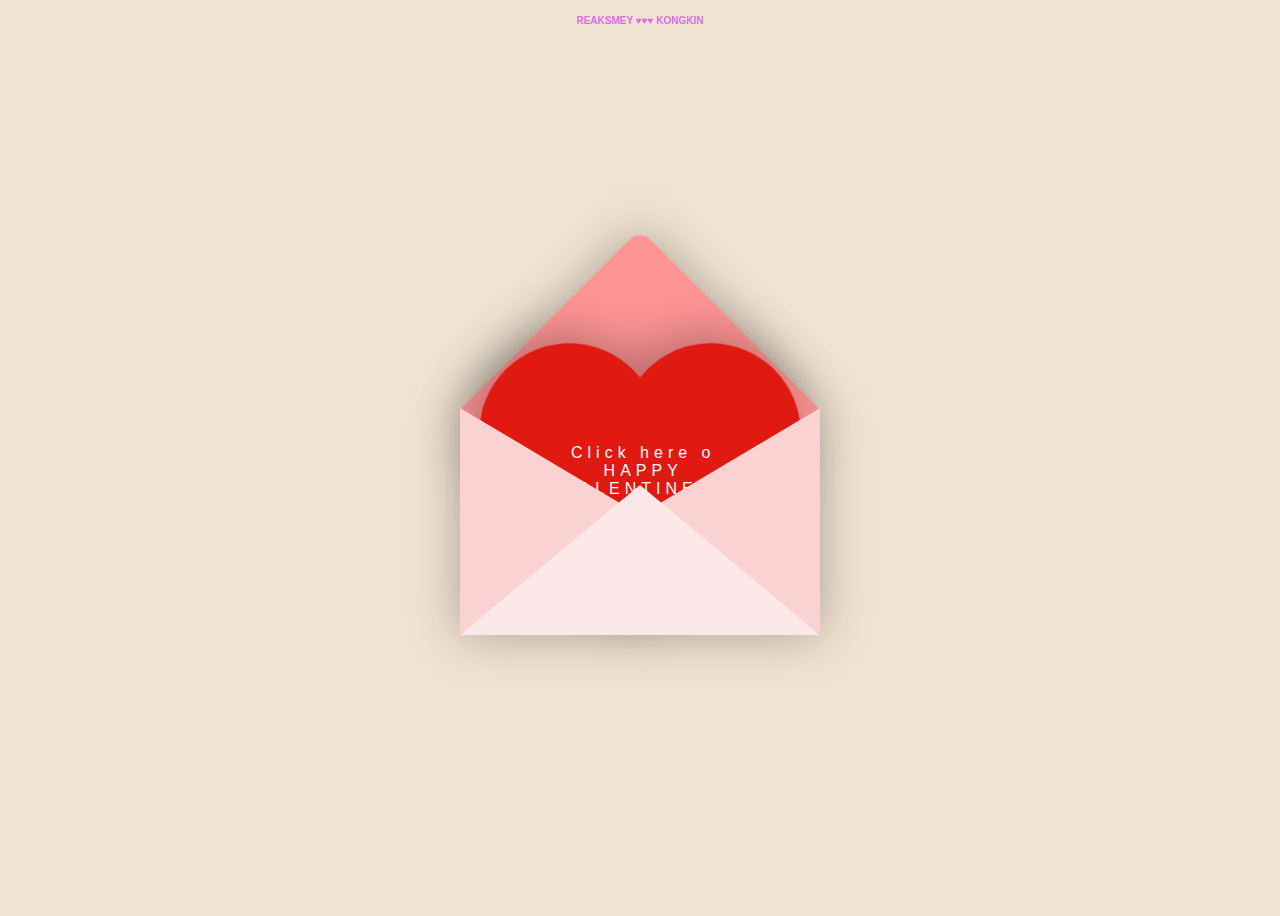
<file: index.html>
<!DOCTYPE html>
<html lang="en">
<head>
  <meta charset="UTF-8">

  <meta name="viewport" content="width=device-width, initial-scale=1.0">

  <title>Valentine's day Reaksmey and KongkinCarta de San Valentín novia encoded</title>
  <link rel="stylesheet" href="https://cdnjs.cloudflare.com/ajax/libs/font-awesome/5.15.4/css/all.min.css">
  <link rel="stylesheet" href="./style.css">
  <!-- <link href="https://cdn.jsdelivr.net/npm/bootstrap@5.0.2/dist/css/bootstrap.min.css" rel="stylesheet" integrity="sha384-EVSTQN3/azprG1Anm3QDgpJLIm9Nao0Yz1ztcQTwFspd3yD65VohhpuuCOmLASjC" crossorigin="anonymous"> -->
</head>
<body>
<div class="valentines-day">
  <div class="envelope"></div>
  <div class="heart"></div>
  <div class="text">Click here o <br>HAPPY <br>VALENTINE'S<br>DAY! O SML </div>
  <div class="front"></div>
</div>

<div id="card">
  <div class="side one">
    <!-- <i class="fas fa-heart"></i>
    <i class="fas fa-heart"></i> -->
    <!-- <div class="heart-shape">
        <img src="me.jpg" alt="">
    </div>
    <div class="heart-shape">
        <img src="momo.jpg" alt="">
    </div>
    <div class="heart-shape">
        <img src="babe.jpg" alt="">
    </div> -->

    <div class="heart-shape2">
        <img src="pinkus.jpg"  alt="">
    </div>
    
  </div>
  <div class="side two">
   
    <p class="bokor" >ជូនចំពោះអូនរស្មីបេះដូងបង,</p>
    <p class="kh" >បងជូនពរអូនក្នុងឱកាសថ្ងៃនៃក្ដីស្រឡាញ់ឆ្នាំនេះ សូមឲ្យអូនស្រឡាញ់បងច្រើនៗ។ 
        គិតចាប់តាំងពីថ្ងៃដែលយើងស្រឡាញ់គ្នាមក បងមិនដែលគិតទេថាបងនឹងមានថ្ងៃខិតខំប្រឹងទាំងយប់ ទាំងថ្ងៃដើម្បីមនុស្សដែលខ្លួនស្រឡាញ់បែបនេះនោះទេ។ 
        ពេលវេលាពិតជាដើរលឿនខ្លាំងណាស់ វាហាក់ដូចជាពួកយើងទើបតែស្គាល់គ្នាស្រឡាញ់គ្នាអញ្ចឹង ប៉ុន្តែយើងស្គាល់គ្នាជិតមួយឆ្នាំហើយ ហើយក៏ជិតដល់ថ្ងៃខួបគម្រប់នៃក្ដីស្រឡាញ់របស់យើងទាំងពីរមួយឆ្នាំដែរ។ 
        បងពិតជាចង់មានពេលវេលានៅក្បែរអូន ចំណាយពេលជាមួយអូនខ្លាំងណាស់ បងសង្ឃឹមថាថ្ងៃខួបយើង យើងនឹងជុំគ្នាញ៉ាំអីជុំគ្នា រួមទាំងអាក្បាលខូចតូម៉ូដែរ។ 
        បងកាន់តែចង់ឲ្យដល់ថ្ងៃដែលយើងទាំងពីរ កាន់ដៃគ្នាឲ្យចាស់ទុំដឹងលឺ រួមទាំងថ្ងៃជ័យរបស់យើងផងដែរ។ បងពិតជាចង់ចំណាយពេលវេលារបស់បងរស់នៅជាមួយអូនដល់ចាស់កោងខ្នងខ្លាំងណាស់។ បងអរគុណអូនខ្លាំងណាស់ ដែលចូលមកក្នុងជីវិតរបស់បង បងស្រឡាញ់អូន</p>
    
     <h2 class="niroth">រស្មី ♥ គង់គីន</h2>
  </div>
</div>

<div class='made-with-love'>
  REAKSMEY
   <span>♥♥♥</span>
  KONGKIN

    <a class="ml-onclick-form" href="javascript:void(0)" onclick="ml('show', 'ixoftQ', true)"></a>
</div>
<script src='https://cdnjs.cloudflare.com/ajax/libs/jquery/3.2.1/jquery.min.js'></script>
<script src="./script.js"></script>

</body>
</html>
</file>
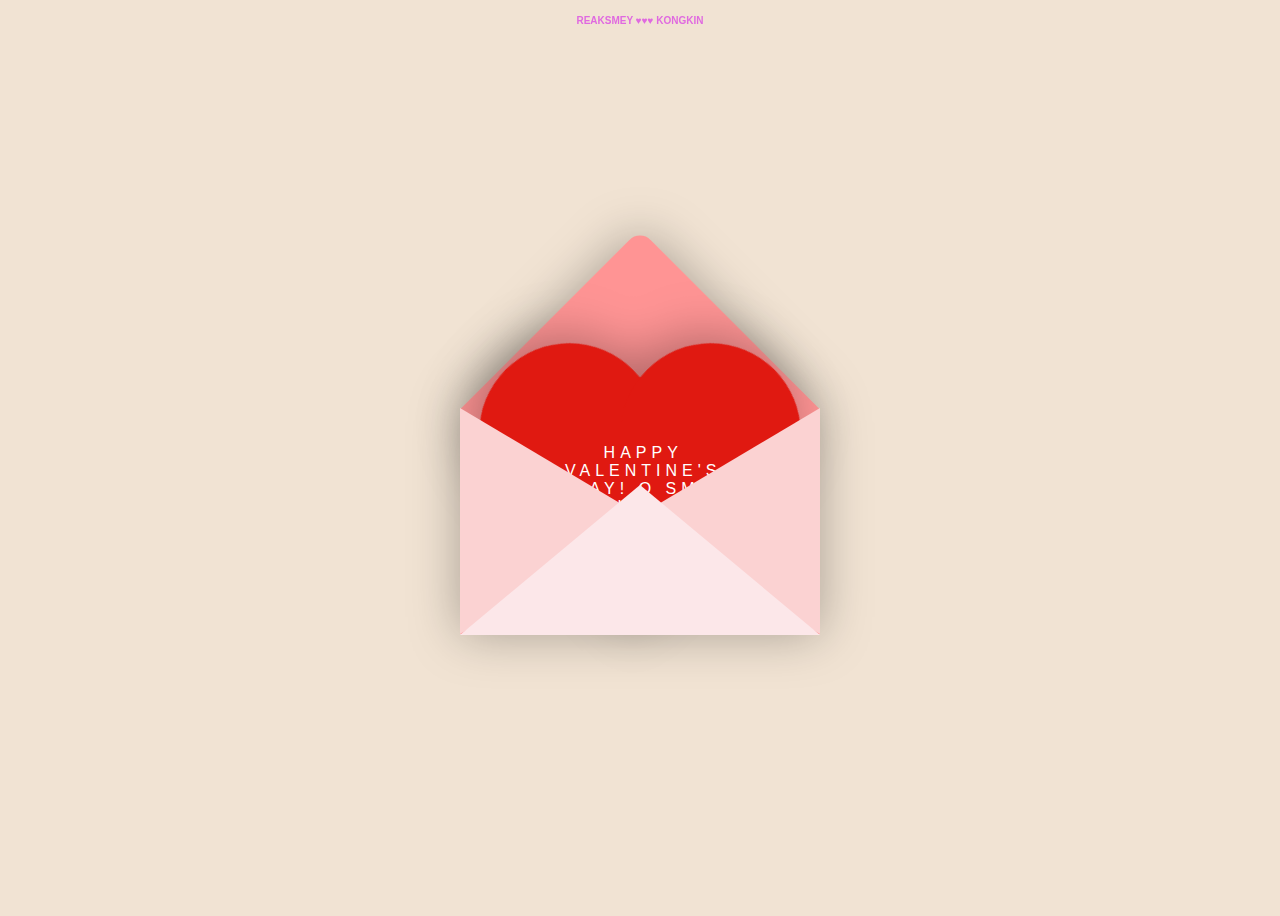
<file: Valentine/index.html>
<!DOCTYPE html>
<html lang="en">
<head>
  <meta charset="UTF-8">

  <meta name="viewport" content="width=device-width, initial-scale=1.0">

  <title>Carta de San Valentín novia encoded</title>
  <link rel="stylesheet" href="https://cdnjs.cloudflare.com/ajax/libs/font-awesome/5.15.4/css/all.min.css">
  <link rel="stylesheet" href="./style.css">
</head>
<body>
<div class="valentines-day">
  <div class="envelope"></div>
  <div class="heart"></div>
  <div class="text">HAPPY <br>VALENTINE'S <br>DAY! O SML<br>Click here o </div>
  <div class="front"></div>
</div>

<div id="card">
  <div class="side one">
    <!-- <i class="fas fa-heart"></i>
    <i class="fas fa-heart"></i> -->
    <!-- <div class="heart-shape">
        <img src="me.jpg" alt="">
    </div>
    <div class="heart-shape">
        <img src="momo.jpg" alt="">
    </div>
    <div class="heart-shape">
        <img src="babe.jpg" alt="">
    </div> -->

    <div class="heart-shape2">
        <img src="pinkus.jpg"  alt="">
    </div>
    
  </div>
  <div class="side two">
   
    <p style="font-family: Khmer OS Bokor;">ជូនចំពោះអូនរស្មីបេះដូងបង,</p>
    <p style="font-family: Kh Chheurkach Baphnom; font-size: 11pt;">បងជូនពរអូនក្នុងឱកាសថ្ងៃនៃក្ដីស្រឡាញ់ឆ្នាំនេះឲ្យអូនស្រឡាញ់បងច្រើនៗ។ 
        គិតចាប់តាំងពីថ្ងៃដែលយើងស្រឡាញ់គ្នាមក បងមិនដែលគិតទេថាបងនឹងមានថ្ងៃខិតខំប្រឹងទាំងយប់ ទាំងថ្ងៃដើម្បីមនុស្សដែលខ្លួនស្រឡាញ់បែបនេះនោះទេ។ 
        ពេលវេលាពិតជាដើរលឿនខ្លាំងណាស់ វាហាក់ដូចជាពួកយើងទើបតែស្គាល់គ្នាស្រឡាញ់គ្នាអញ្ចឹង ប៉ុន្តែយើងស្គាល់គ្នាជិតមួយឆ្នាំហើយ ហើយក៏ជិតដល់ថ្ងៃខួបគម្រប់នៃក្ដីស្រឡាញ់របស់យើងទាំងពីរមួយឆ្នាំដែរ។ 
        បងពិតជាចង់មានពេលវេលានៅក្បែរអូន ចំណាយពេលជាមួយអូនខ្លាំងណាស់ បងសង្ឃឹមថាថ្ងៃខួបយើង យើងនឹងជុំគ្នាញ៉ាំអីជុំគ្នា រួមទាំងអាក្បាលខូចតូម៉ូដែរ។ 
        បងកាន់តែចង់ឲ្យដល់ថ្ងៃដែលយើងទាំងពីរ កាន់ដៃគ្នាឲ្យចាស់ទុំដឹងលឺ រួមទាំងថ្ងៃជ័យរបស់យើងផងដែរ។ បងពិតជាចង់ចំណាយពេលវេលារបស់បងរស់នៅជាមួយអូនដល់ចាស់កោងខ្នងខ្លាំងណាស់។ បងអរគុណអូនខ្លាំងណាស់ ដែលចូលមកក្នុងជីវិតរបស់បង បងស្រឡាញ់អូន</p>
    
     <h2 style="font-family: Khmer OS Niroth; font-size: 25pt;">រស្មី ♥ គង់គីន</h2>
  </div>
</div>

<div class='made-with-love'>
  REAKSMEY
   <span>♥♥♥</span>
  KONGKIN

    <a class="ml-onclick-form" href="javascript:void(0)" onclick="ml('show', 'ixoftQ', true)"></a>
</div>
<script src='https://cdnjs.cloudflare.com/ajax/libs/jquery/3.2.1/jquery.min.js'></script>
<script src="./script.js"></script>

</body>
</html>
</file>
<file: style.css>
@import url('https://fonts.googleapis.com/css?family=Sacramento');

*{
    top: 0px;
}

@font-face {
    font-family: Kh Chheurkach Baphnom; /* Define the first custom font */
    src: url('KhChheurkachBaphnom.ttf') format('truetype'); /* Path to the first TTF file */
  }
  
  @font-face {
    font-family: Khmer OS Bokor; /* Define the second custom font */
    src: url('KhmerOSBokorRegular.ttf') format('truetype'); /* Path to the second TTF file */
  }
  @font-face {
    font-family: Khmer OS niroth; /* Define the second custom font */
    src: url('KhmerOSNirothRegular.ttf') format('truetype'); /* Path to the second TTF file */
  }

  p.bokor{
    font-family: Khmer OS Bokor;
  }

  p.kh{
    font-family: Kh Chheurkach Baphnom;
  }

  h2.niroth{
    font-family: Khmer OS niroth;
  }

#card {
    width: 90%; /* Adjusted width for smaller screens */
    max-width: 800px; /* Added max-width to maintain layout on larger screens */
    height: 500px;
    margin: 5em auto; /* Initial margin for centering */
    position: fixed;
 /* Center horizontally */
    transform: translate(-50%, -50%); /* Center the card both horizontally and vertically */
    display: flex;
    visibility: hidden;
  }
  
  /* Adjust card size for small screens */
  @media only screen and (max-width: 2048px) {
    #card {
      height: auto; /* Allow the height to adjust automatically */
      margin: 2em auto; /* Adjust margin for centering */
    }
    p.bokor{
        font-size: 13pt !important;
    }
    p.kh{
        font-size: 10pt !important;
      }
      h2.niroth{
        font-size: 25pt !important;
      }

  } 

  
  
  /* Adjust card size for very small screens */
  @media only screen and (max-width: 600px) {
    #card {
      width: 90%; /* Adjust width for very small screens */
      max-width: none; /* Remove max-width restriction */
      margin: 2em auto; /* Adjust margin */
    }
    p.bokor{
        font-size: 9pt !important;
    }
    p.kh{
        font-size: 7pt !important;
      }
      h2.niroth{
        font-size: 10pt !important;
      }
  } 


.heart-shape {
    position: relative;
    width: 200px; /* Adjust according to your image size */
    height: 200px; /* Adjust according to your image size */
  }
  
  .heart-shape img {
    position: absolute;
    top: 50%;
    left: 50%;
    transform: translate(-50%, -50%);
    width: 100%;
    height: auto;
    mask: url('data:image/svg+xml;utf8,<svg xmlns="http://www.w3.org/2000/svg" viewBox="0 0 24 24" fill="%23FFFFFF"><path d="M12 21.35l-1.45-1.32C5.4 15.36 2 12.28 2 8.5 2 5.42 4.42 3 7.5 3c1.74 0 3.41.81 4.5 2.09C13.09 3.81 14.76 3 16.5 3 19.58 3 22 5.42 22 8.5c0 3.78-3.4 6.86-8.55 11.54L12 21.35z"/></svg>') no-repeat;
    -webkit-mask: url('data:image/svg+xml;utf8,<svg xmlns="http://www.w3.org/2000/svg" viewBox="0 0 24 24" fill="%23FFFFFF"><path d="M12 21.35l-1.45-1.32C5.4 15.36 2 12.28 2 8.5 2 5.42 4.42 3 7.5 3c1.74 0 3.41.81 4.5 2.09C13.09 3.81 14.76 3 16.5 3 19.58 3 22 5.42 22 8.5c0 3.78-3.4 6.86-8.55 11.54L12 21.35z"/></svg>') no-repeat;
    mask-size: cover;
    -webkit-mask-size: cover;
  }
  
  .heart-shape2 {
    position: relative;
    width: 350px; /* Adjust according to your image size */
    height: 350px; /* Adjust according to your image size */
  }

  .heart-shape2 img {
    position: absolute;
    top: 50%;
    left: 50%;
    transform: translate(-50%, -50%);
    width: 100%;
    height: auto;
    mask: url('data:image/svg+xml;utf8,<svg xmlns="http://www.w3.org/2000/svg" viewBox="0 0 24 24" fill="%23FFFFFF"><path d="M12 21.35l-1.45-1.32C5.4 15.36 2 12.28 2 8.5 2 5.42 4.42 3 7.5 3c1.74 0 3.41.81 4.5 2.09C13.09 3.81 14.76 3 16.5 3 19.58 3 22 5.42 22 8.5c0 3.78-3.4 6.86-8.55 11.54L12 21.35z"/></svg>') no-repeat;
    -webkit-mask: url('data:image/svg+xml;utf8,<svg xmlns="http://www.w3.org/2000/svg" viewBox="0 0 24 24" fill="%23FFFFFF"><path d="M12 21.35l-1.45-1.32C5.4 15.36 2 12.28 2 8.5 2 5.42 4.42 3 7.5 3c1.74 0 3.41.81 4.5 2.09C13.09 3.81 14.76 3 16.5 3 19.58 3 22 5.42 22 8.5c0 3.78-3.4 6.86-8.55 11.54L12 21.35z"/></svg>') no-repeat;
    mask-size: cover;
    -webkit-mask-size: cover;
  }


#card h2 {
   font-size:3em;
   margin:0;
   color:pink;
   text-align: center;
}


#card p {
   font-size: 1.5em;
   text-align: justify;
   padding-left: 30px; /* Espacio en blanco a la izquierda */
   padding-right: 30px; /* Espacio en blanco a la derecha */
}


.side {
   background:#eee;
   height:550px;
   width:400px;

   padding:10px;
}
.side.one {
   width:320px;
   transform:skew(10deg,20deg);
   background:linear-gradient(90deg, #fff, #fff 40%, #ddd);
   display: flex; /* Utiliza flexbox para centrar el corazÃ³n verticalmente */
   justify-content: center; /* Centra horizontalmente el contenido */
   align-items: center; /* Centra verticalmente el contenido */
   transform: skew(10deg, 20deg);
   position: relative;
   overflow: hidden;
}
.side.two {
   transform:skew(10deg,-15deg);
   background:linear-gradient(-90deg, #fff, #fff 40%, #f0f0f0);
}

body {
   display: flex;
   align-items: center;
   justify-content: center;
   height: 100vh;
   font-family: 'Sacramento', cursive;
   background-color: #f1e3d3;
   overflow: hidden;
 }
 
 .valentines-day {
   position: relative;
   cursor: pointer;
 }
 
 .envelope {
   position: relative;
   filter: drop-shadow(0 0 25px rgba(0,0,0,.3));
 }
 
 .envelope:before {
   content:"";
   position: absolute;
   width:254px;
   height:254px;
   background-color: #ff9494;
   transform: rotate(-45deg);
   border-radius: 0 15px 0 0;
   left:-37px;
   top:-82px;
 }
 
 .envelope:after {
   content:"";
   position: absolute;
   background-color: #ff9494;
   width:360px;
   height:225px;
   left:-90px;
   top:45px;
 }
 
 .heart {
   position: relative;
   background-color: #e01911;
   display: inline-block;
   height: 180px;
   top:50px;
   left:0;
   transform: rotate(-45deg);
   width:180px;
   filter: drop-shadow(0 -10px 25px rgba(0,0,0,.3));
   transition: .5s;
 }
   
 .heart:before, .heart:after {
   content:"";
   background-color: #e01911;
   border-radius:50%;
   height: 180px;
   width: 180px;
   position: absolute;
   }
   
 .heart:before {
   top:-100px;
   left:0;}
   
 .heart:after {
   left:100px;
   top:0;}
 
 .front {
   position: absolute;
   width:0;
   height:0;
   border-right: 190px solid #fbd2d2;
   border-top: 113px solid transparent;
   border-bottom: 113px solid transparent;
   top:44px;
   left:80px;
   z-index:4;
 }
 
 .front:before {
   content:"";
   position: absolute;
   width:0;
   height:0;
   border-left: 190px solid #fbd2d2;
   border-top: 113px solid transparent;
   border-bottom: 113px solid transparent;
   top:-113px;
   left:-170px;
 }
 
 .front:after {
   width:0;
   height:0;
   position: absolute;
   content:"";
   border-bottom: 150px solid #fce7e9;
   border-right:180px solid transparent;
   border-left: 180px solid transparent;
   top:-36px;
   left:-170px;
 }
 
 .text {
   position: absolute;
   font-family: arial;
   letter-spacing:5px;
   text-align: center;
   color: white;
   z-index:2;
   top:80px;
   left:15px;
   transition: .5s;
 }
 
 .valentines-day:hover .heart {
   transform: translateY(-50px) rotate(-45deg);
 }
 
 .valentines-day:hover .text {
   transform: translateY(-50px);
 }
 
 

.side.one .fa-heart {
  font-size: 8em;
  color: red;
  animation: pulseHeart 1s ease-in-out infinite alternate;
  cursor: default;
}

@keyframes pulseHeart {
  0% {
     transform: scale(1);
  }
  100% {
     transform: scale(1.2);
  }
}


.made-with-love {
  position: fixed;
  left: 0;
  width: 100%;
  top: 15PX; /* Cambiado de "bottom: 10px;" a "top: 0;" */
  text-align: center;
  font-size: 10px;
  z-index: 9999;
  font-family: arial;
  color: #e06ae0;
  font-weight: 600;
}
.made-with-love i {
  font-style: normal;
  font-size: 14px;
  position: relative;
  top: 2px;
}
.made-with-love a {
  color: #c74f2b;
  text-decoration: none;

  
}
.made-with-love a:hover {
  text-decoration: underline;
}
.made-with-love .dribble img {
  max-width: 100%;
  width: 26px;
  position: relative;
  top: -2px;
  vertical-align: middle;
}

.made-with-love a {
  font-weight: bold; /* AÃ±adiendo negrita solo a los enlaces */
}

/* Estilos para dispositivos mÃ³viles */
@media screen and (max-width: 600px) {
  #card {
      width: 90%;
      max-width: 90%;
      margin: 2em auto;
  }
  
  .side {
      width: 90%;
      max-width: 90%;
      margin: 0 auto;
  }

  .text {
      font-size: 1em; /* Ajuste del tamaÃ±o de fuente */
  }
}
</file>
<file: Valentine/style.css>
@import url('https://fonts.googleapis.com/css?family=Sacramento');

#card {
  height: 500px;
  width: 800px;
  margin: 5em auto;
  position: fixed;
  top: -15px;
  left: 25%;
  display: flex;
  visibility: hidden;
}

/* Estilos para dispositivos mÃ³viles */
@media only screen and (max-width: 600px) {
  #card {
    width: 90%; /* Reducir el ancho para dispositivos mÃ³viles */
    height: auto; /* Permitir que la altura se ajuste automÃ¡ticamente */
    margin: 2em auto; /* Ajustar el margen */
    position: static; /* Cambiar la posiciÃ³n a estÃ¡tica para que no sea fija */
    visibility: none; /* Hacer que el elemento sea visible */
    top: 50px;
 
  }
  .side.side.one {
    display: none; 
  }
  #card p {
    
    padding-left: 0 !important; /* Eliminar el relleno a la izquierda en dispositivos mÃ³viles */
    padding-right: 0 !important; /* Eliminar el relleno a la derecha en dispositivos mÃ³viles */
    font-size: 1.3em !important;
  }
  
    .valentines-day {
    position: fixed;
    top: 15%;
    left: 50%;
    transform: translate(-50%, -50%);
  }
  
}

.heart-shape {
    position: relative;
    width: 200px; /* Adjust according to your image size */
    height: 200px; /* Adjust according to your image size */
  }
  
  .heart-shape img {
    position: absolute;
    top: 50%;
    left: 50%;
    transform: translate(-50%, -50%);
    width: 100%;
    height: auto;
    mask: url('data:image/svg+xml;utf8,<svg xmlns="http://www.w3.org/2000/svg" viewBox="0 0 24 24" fill="%23FFFFFF"><path d="M12 21.35l-1.45-1.32C5.4 15.36 2 12.28 2 8.5 2 5.42 4.42 3 7.5 3c1.74 0 3.41.81 4.5 2.09C13.09 3.81 14.76 3 16.5 3 19.58 3 22 5.42 22 8.5c0 3.78-3.4 6.86-8.55 11.54L12 21.35z"/></svg>') no-repeat;
    -webkit-mask: url('data:image/svg+xml;utf8,<svg xmlns="http://www.w3.org/2000/svg" viewBox="0 0 24 24" fill="%23FFFFFF"><path d="M12 21.35l-1.45-1.32C5.4 15.36 2 12.28 2 8.5 2 5.42 4.42 3 7.5 3c1.74 0 3.41.81 4.5 2.09C13.09 3.81 14.76 3 16.5 3 19.58 3 22 5.42 22 8.5c0 3.78-3.4 6.86-8.55 11.54L12 21.35z"/></svg>') no-repeat;
    mask-size: cover;
    -webkit-mask-size: cover;
  }
  
  .heart-shape2 {
    position: relative;
    width: 350px; /* Adjust according to your image size */
    height: 350px; /* Adjust according to your image size */
  }

  .heart-shape2 img {
    position: absolute;
    top: 50%;
    left: 50%;
    transform: translate(-50%, -50%);
    width: 100%;
    height: auto;
    mask: url('data:image/svg+xml;utf8,<svg xmlns="http://www.w3.org/2000/svg" viewBox="0 0 24 24" fill="%23FFFFFF"><path d="M12 21.35l-1.45-1.32C5.4 15.36 2 12.28 2 8.5 2 5.42 4.42 3 7.5 3c1.74 0 3.41.81 4.5 2.09C13.09 3.81 14.76 3 16.5 3 19.58 3 22 5.42 22 8.5c0 3.78-3.4 6.86-8.55 11.54L12 21.35z"/></svg>') no-repeat;
    -webkit-mask: url('data:image/svg+xml;utf8,<svg xmlns="http://www.w3.org/2000/svg" viewBox="0 0 24 24" fill="%23FFFFFF"><path d="M12 21.35l-1.45-1.32C5.4 15.36 2 12.28 2 8.5 2 5.42 4.42 3 7.5 3c1.74 0 3.41.81 4.5 2.09C13.09 3.81 14.76 3 16.5 3 19.58 3 22 5.42 22 8.5c0 3.78-3.4 6.86-8.55 11.54L12 21.35z"/></svg>') no-repeat;
    mask-size: cover;
    -webkit-mask-size: cover;
  }


#card h2 {
   font-size:3em;
   margin:0;
   color:pink;
   text-align: center;
}


#card p {
   font-size: 1.5em;
   text-align: justify;
   padding-left: 30px; /* Espacio en blanco a la izquierda */
   padding-right: 30px; /* Espacio en blanco a la derecha */
}


.side {
   background:#eee;
   height:550px;
   width:400px;

   padding:10px;
}
.side.one {
   width:320px;
   transform:skew(10deg,20deg);
   background:linear-gradient(90deg, #fff, #fff 40%, #ddd);
   display: flex; /* Utiliza flexbox para centrar el corazÃ³n verticalmente */
   justify-content: center; /* Centra horizontalmente el contenido */
   align-items: center; /* Centra verticalmente el contenido */
   transform: skew(10deg, 20deg);
   position: relative;
   overflow: hidden;
}
.side.two {
   transform:skew(10deg,-15deg);
   background:linear-gradient(-90deg, #fff, #fff 40%, #f0f0f0);
}

body {
   display: flex;
   align-items: center;
   justify-content: center;
   height: 100vh;
   font-family: 'Sacramento', cursive;
   background-color: #f1e3d3;
   overflow: hidden;
 }
 
 .valentines-day {
   position: relative;
   cursor: pointer;
 }
 
 .envelope {
   position: relative;
   filter: drop-shadow(0 0 25px rgba(0,0,0,.3));
 }
 
 .envelope:before {
   content:"";
   position: absolute;
   width:254px;
   height:254px;
   background-color: #ff9494;
   transform: rotate(-45deg);
   border-radius: 0 15px 0 0;
   left:-37px;
   top:-82px;
 }
 
 .envelope:after {
   content:"";
   position: absolute;
   background-color: #ff9494;
   width:360px;
   height:225px;
   left:-90px;
   top:45px;
 }
 
 .heart {
   position: relative;
   background-color: #e01911;
   display: inline-block;
   height: 180px;
   top:50px;
   left:0;
   transform: rotate(-45deg);
   width:180px;
   filter: drop-shadow(0 -10px 25px rgba(0,0,0,.3));
   transition: .5s;
 }
   
 .heart:before, .heart:after {
   content:"";
   background-color: #e01911;
   border-radius:50%;
   height: 180px;
   width: 180px;
   position: absolute;
   }
   
 .heart:before {
   top:-100px;
   left:0;}
   
 .heart:after {
   left:100px;
   top:0;}
 
 .front {
   position: absolute;
   width:0;
   height:0;
   border-right: 190px solid #fbd2d2;
   border-top: 113px solid transparent;
   border-bottom: 113px solid transparent;
   top:44px;
   left:80px;
   z-index:4;
 }
 
 .front:before {
   content:"";
   position: absolute;
   width:0;
   height:0;
   border-left: 190px solid #fbd2d2;
   border-top: 113px solid transparent;
   border-bottom: 113px solid transparent;
   top:-113px;
   left:-170px;
 }
 
 .front:after {
   width:0;
   height:0;
   position: absolute;
   content:"";
   border-bottom: 150px solid #fce7e9;
   border-right:180px solid transparent;
   border-left: 180px solid transparent;
   top:-36px;
   left:-170px;
 }
 
 .text {
   position: absolute;
   font-family: arial;
   letter-spacing:5px;
   text-align: center;
   color: white;
   z-index:2;
   top:80px;
   left:15px;
   transition: .5s;
 }
 
 .valentines-day:hover .heart {
   transform: translateY(-50px) rotate(-45deg);
 }
 
 .valentines-day:hover .text {
   transform: translateY(-50px);
 }
 
 

.side.one .fa-heart {
  font-size: 8em;
  color: red;
  animation: pulseHeart 1s ease-in-out infinite alternate;
  cursor: default;
}

@keyframes pulseHeart {
  0% {
     transform: scale(1);
  }
  100% {
     transform: scale(1.2);
  }
}


.made-with-love {
  position: fixed;
  left: 0;
  width: 100%;
  top: 15PX; /* Cambiado de "bottom: 10px;" a "top: 0;" */
  text-align: center;
  font-size: 10px;
  z-index: 9999;
  font-family: arial;
  color: #e06ae0;
  font-weight: 600;
}
.made-with-love i {
  font-style: normal;
  font-size: 14px;
  position: relative;
  top: 2px;
}
.made-with-love a {
  color: #c74f2b;
  text-decoration: none;

  
}
.made-with-love a:hover {
  text-decoration: underline;
}
.made-with-love .dribble img {
  max-width: 100%;
  width: 26px;
  position: relative;
  top: -2px;
  vertical-align: middle;
}

.made-with-love a {
  font-weight: bold; /* AÃ±adiendo negrita solo a los enlaces */
}

/* Estilos para dispositivos mÃ³viles */
@media screen and (max-width: 600px) {
  #card {
      width: 90%;
      max-width: 90%;
      margin: 2em auto;
  }
  
  .side {
      width: 90%;
      max-width: 90%;
      margin: 0 auto;
  }

  .text {
      font-size: 1em; /* Ajuste del tamaÃ±o de fuente */
  }
}
</file>
